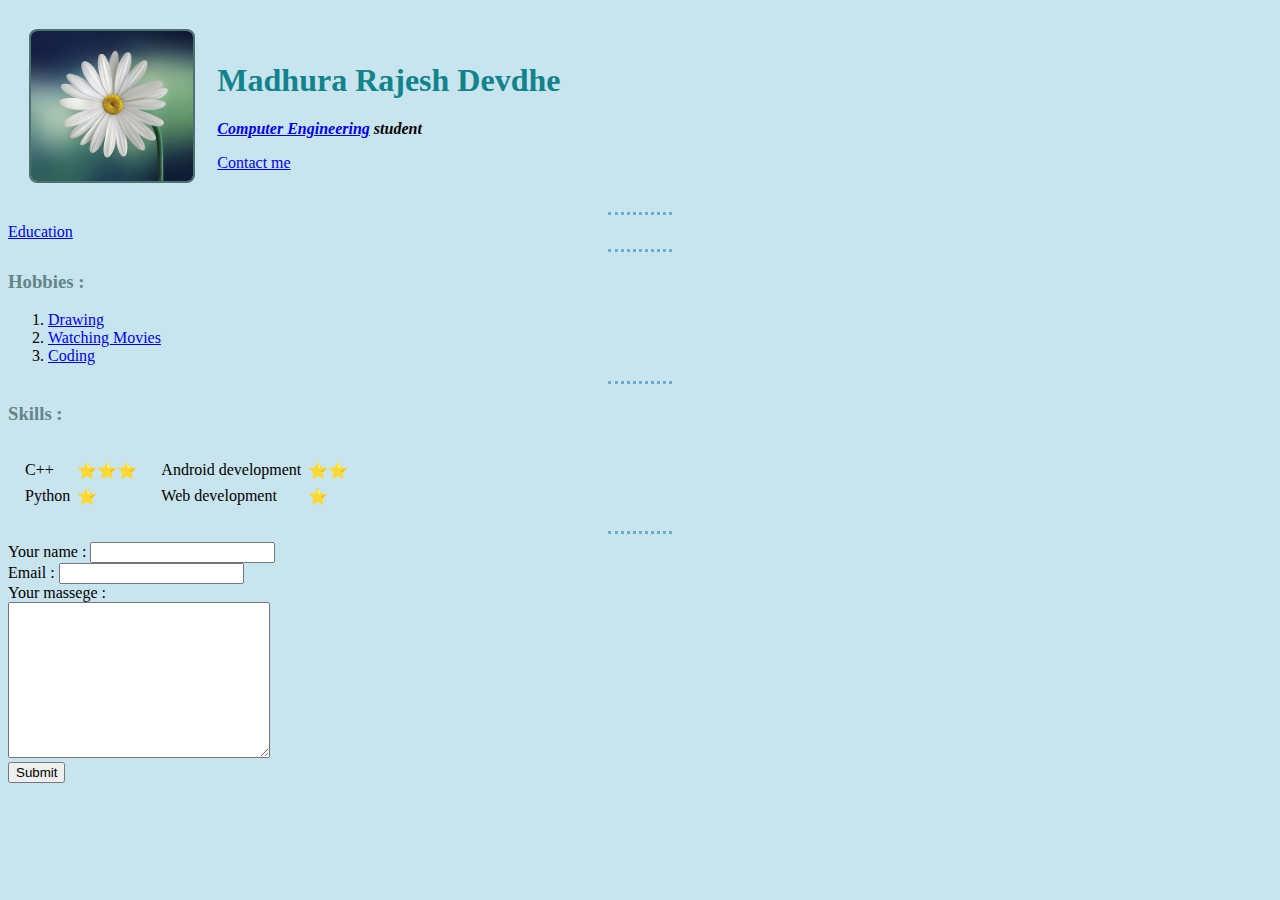
<file: index.html>
<!DOCTYPE html>
<html lang="en">

<head>
    <meta charset="UTF-8">
    <title>My site ❤️</title>

    <link rel="stylesheet" href="css/styles.css">
    <link rel="icon" href="images/favicon.ico">

</head>

<!----------------------------------------------------------------------------------------->

<body>

    <table cellspacing="20">
        <tr>
            <td><img src="images/myphoto2.jpg" alt="Madhura photo" height="150" style="vertical-align:bottom" ></td>
            <td>
                <h1>Madhura Rajesh Devdhe</h1>
                <p><em><strong><a href="https://en.wikipedia.org/wiki/Computer_engineering">Computer Engineering</a>
                            student</strong></em></p><a href="contact.html">Contact me</a>
            </td>
        </tr>
    </table>
    <hr>

    <!----------------------------------------------------------------------------------------->

    <a href="education.html">Education</a>

    <!----------------------------------------------------------------------------------------->
    <hr>
    <h3>Hobbies :</h3>
    <ol>
        <li><a href="https://en.wikipedia.org/wiki/Drawing">Drawing</a></li>
        <li><a href="https://en.wikipedia.org/wiki/Watching_Movies">Watching Movies</a></li>
        <li><a href="https://en.wikipedia.org/wiki/Coding">Coding</a></li>
    </ol>

    <!----------------------------------------------------------------------------------------->
    <hr>
    <h3>Skills :</h3>
    <table cellspacing="10">
        <tr>
            <td>
                <table cellspacing="5">
                    <tr>
                        <td>C++</td>
                        <td>⭐⭐⭐</td>
                    </tr>
                    <tr>
                        <td>Python</td>
                        <td>⭐</td>
                    </tr>
                </table>
            </td>
            <td>
                <table cellspacing="5">
                    <tr>
                        <td>Android development</td>
                        <td>⭐⭐</td>
                    </tr>
                    <tr>
                        <td>Web development</td>
                        <td>⭐</td>
                    </tr>
                </table>
            </td>
        </tr>
    </table>
    <hr>
    <!----------------------------------------------------------------------------------------->

    <form action="mailto:mrdevdhe@gmail.com" method="post" enctype="text/plain">
        <label>Your name : </label>
        <input type="text" name="Name"><br>
        <label>Email :</label>
        <input type="email" name="Email"><br>
        <label>Your massege :</label><br>
        <textarea name="Message" cols="30" rows="10"></textarea><br>
        <input type="submit">
    </form>
</body>

</html>
</file>
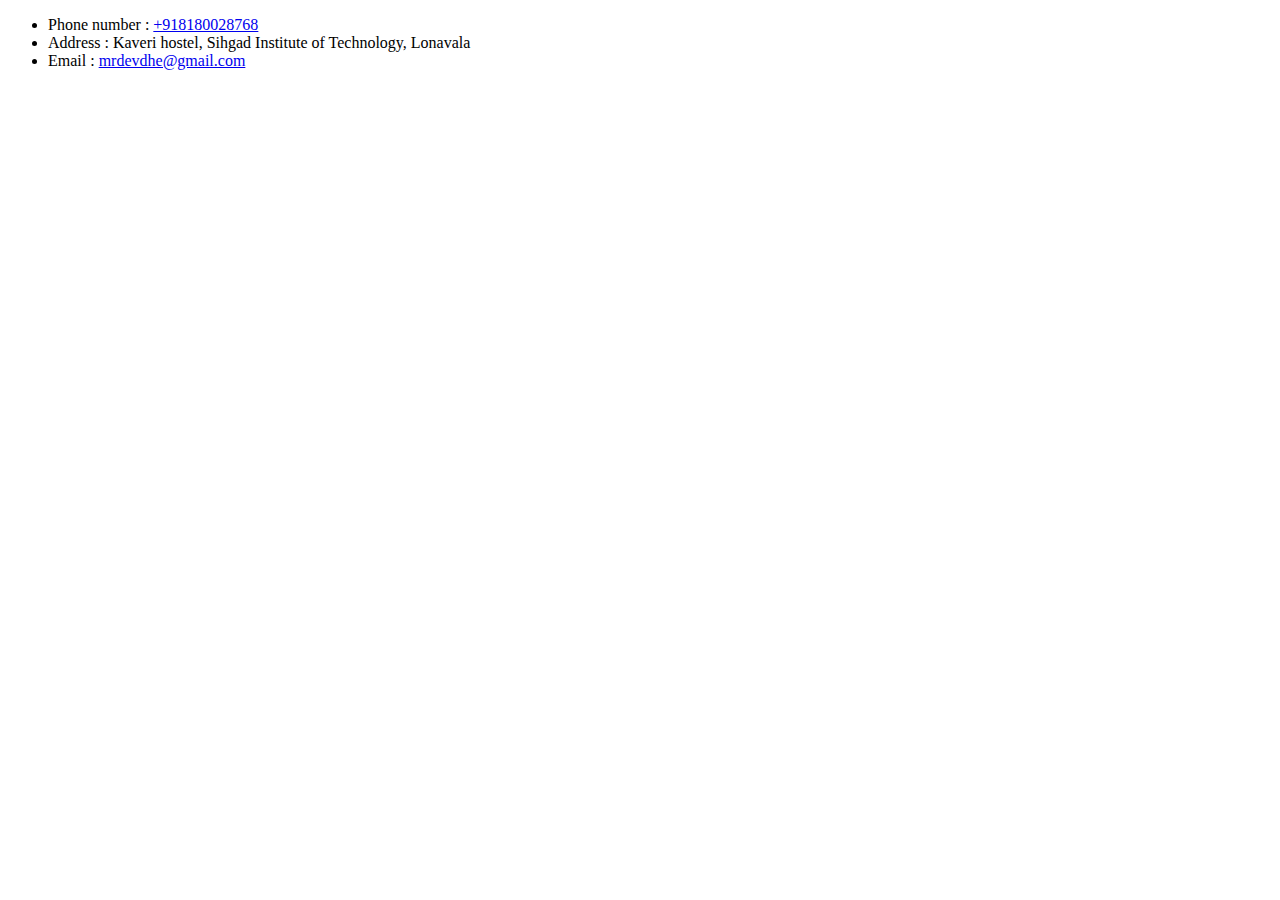
<file: contact.html>
<!DOCTYPE html>
<html lang="en">
<head>
    <meta charset="UTF-8">
    <title>Contact me</title>
</head>
<body>
    <ul>
        <li>Phone number : <a href="tel:+918180028768">+918180028768</a></li>
        <li>Address : Kaveri hostel, Sihgad Institute of Technology, Lonavala</li>
        <li>Email : <a href="mailto:mrdevdhe@gmail.com">mrdevdhe@gmail.com</a></li>
    </ul>
</body>
</html>
</file>
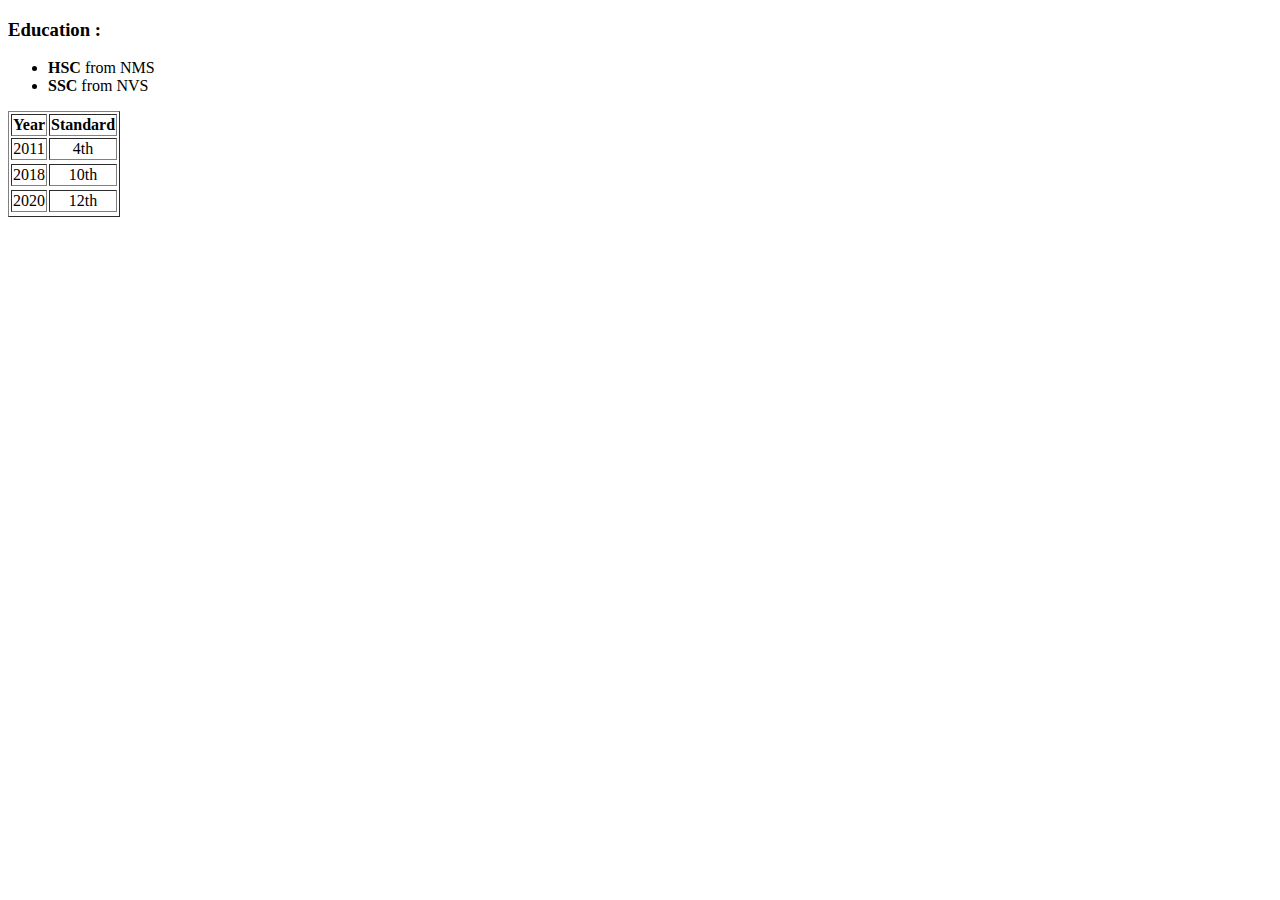
<file: education.html>
<!DOCTYPE html>
<html lang="en">
<head>
    <meta charset="UTF-8">
    <title>Education</title>
</head>
<body>
    <h3>Education :</h3>
    <ul>
        <li><strong>HSC</strong> from NMS</li>
        <li><strong>SSC</strong> from NVS</li>
    </ul>
    
    <!----------------------------------------------------------------------------------------->

    <table border="1">
        <thead>
            <th>Year</th>
            <th>Standard</th>
        </thead>
        <tbody align="center">
            <tr>
                <td>2011</td>
                <td>4th</td>
            <tr>
            <tr>
                <td>2018</td>
                <td>10th</td>
            <tr>
            <tr>
                <td>2020</td>
                <td>12th</td>
            <tr>
        </tbody>
        <tfoot>
        </tfoot>
    </table>

</body>
</html>
</file>
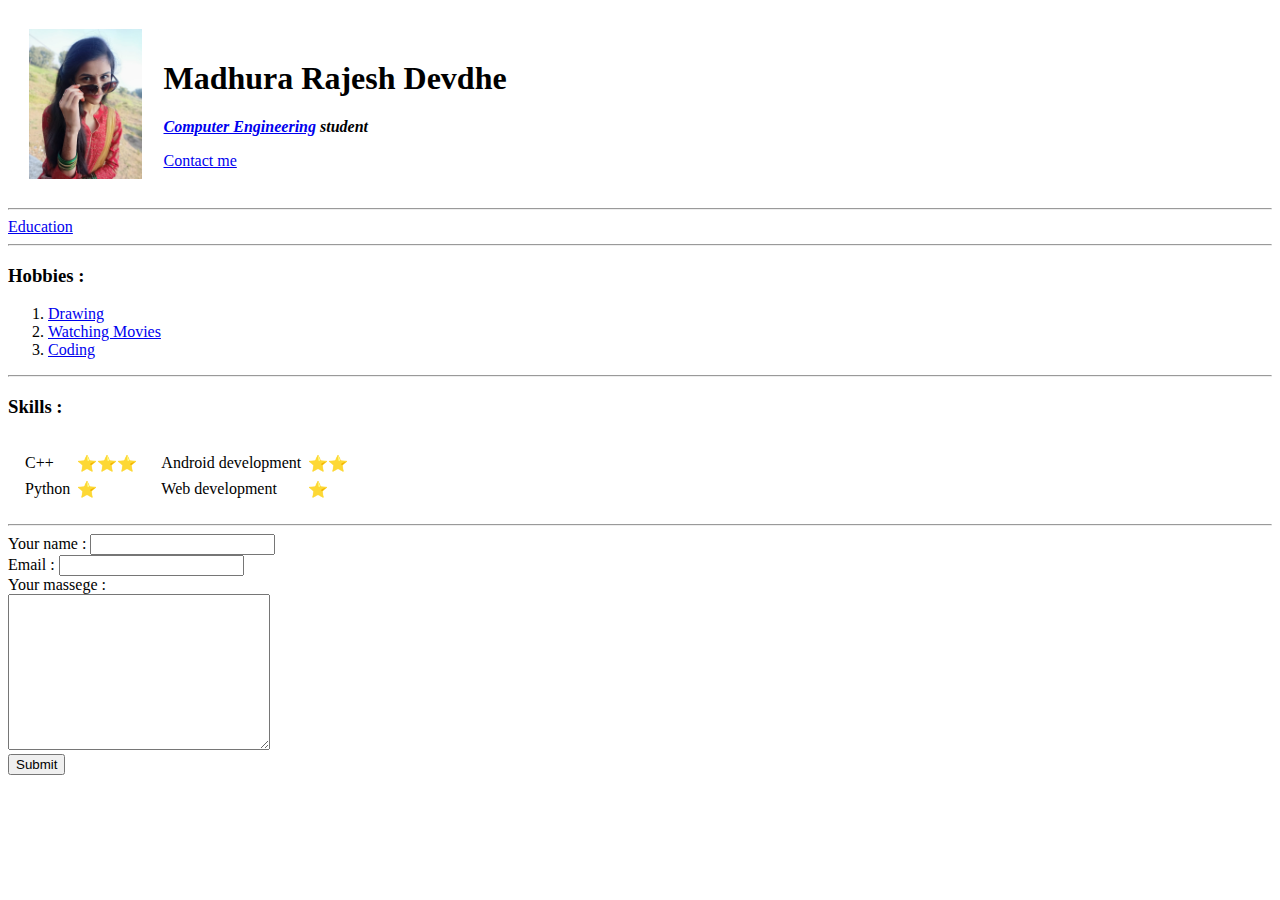
<file: first.html>
<!DOCTYPE html>
<html lang="en">

<head>
    <meta charset="UTF-8">
    <title>My site ❤️</title>
</head>

<body>

    <!----------------------------------------------------------------------------------------->

    <table cellspacing="20">
        <tr>
            <td><img src="images/myphoto.jpg" alt="Madhura photo" height="150" style="vertical-align:bottom"></td>
            <td>
                <h1>Madhura Rajesh Devdhe</h1>
                <p><em><strong><a href="https://en.wikipedia.org/wiki/Computer_engineering">Computer Engineering</a>
                            student</strong></em></p><a href="contact.html">Contact me</a>
            </td>
        </tr>
    </table>
    <hr>

    <!----------------------------------------------------------------------------------------->
    
    <a href="education.html">Education</a>

    <!----------------------------------------------------------------------------------------->
    <hr>
    <h3>Hobbies :</h3>
    <ol>
        <li><a href="https://en.wikipedia.org/wiki/Drawing">Drawing</a></li>
        <li><a href="https://en.wikipedia.org/wiki/Watching_Movies">Watching Movies</a></li>
        <li><a href="https://en.wikipedia.org/wiki/Coding">Coding</a></li>
    </ol>

    <!----------------------------------------------------------------------------------------->
    <hr>
    <h3>Skills :</h3>
    <table cellspacing="10">
        <tr>
            <td>
                <table cellspacing="5">
                    <tr>
                        <td>C++</td>
                        <td>⭐⭐⭐</td>
                    </tr>
                    <tr>
                        <td>Python</td>
                        <td>⭐</td>
                    </tr>
                </table>
            </td>
            <td>
                <table cellspacing="5">
                    <tr>
                        <td>Android development</td>
                        <td>⭐⭐</td>
                    </tr>
                    <tr>
                        <td>Web development</td>
                        <td>⭐</td>
                    </tr>
                </table>
            </td>
        </tr>
    </table>
    <hr>
    <!----------------------------------------------------------------------------------------->

    <form action="mailto:mrdevdhe@gmail.com" method="post" enctype="text/plain">
        <label>Your name : </label>
        <input type="text" name="Name"><br>
        <label>Email :</label>
        <input type="email" name="Email" ><br>
        <label>Your massege :</label><br>
        <textarea name="Message" cols="30" rows="10"></textarea><br>
        <input type="submit">
    </form>
</body>

</html>
</file>
<file: css/styles.css>
body {
    background-color: rgb(200, 228, 238);
}
hr{
    border-color: rgb(103, 174, 212);
    border-style: dotted none none;
    border-width: 3px;
    width: 5%;
}
h1{
    color: #12838b;
    font-family:papyrus;
}
h3{
    color: #618588;
}
img{
    border-radius: 5%;
    border: 2px solid;
    border-color: rgb(76, 113, 113);
}
</file>
